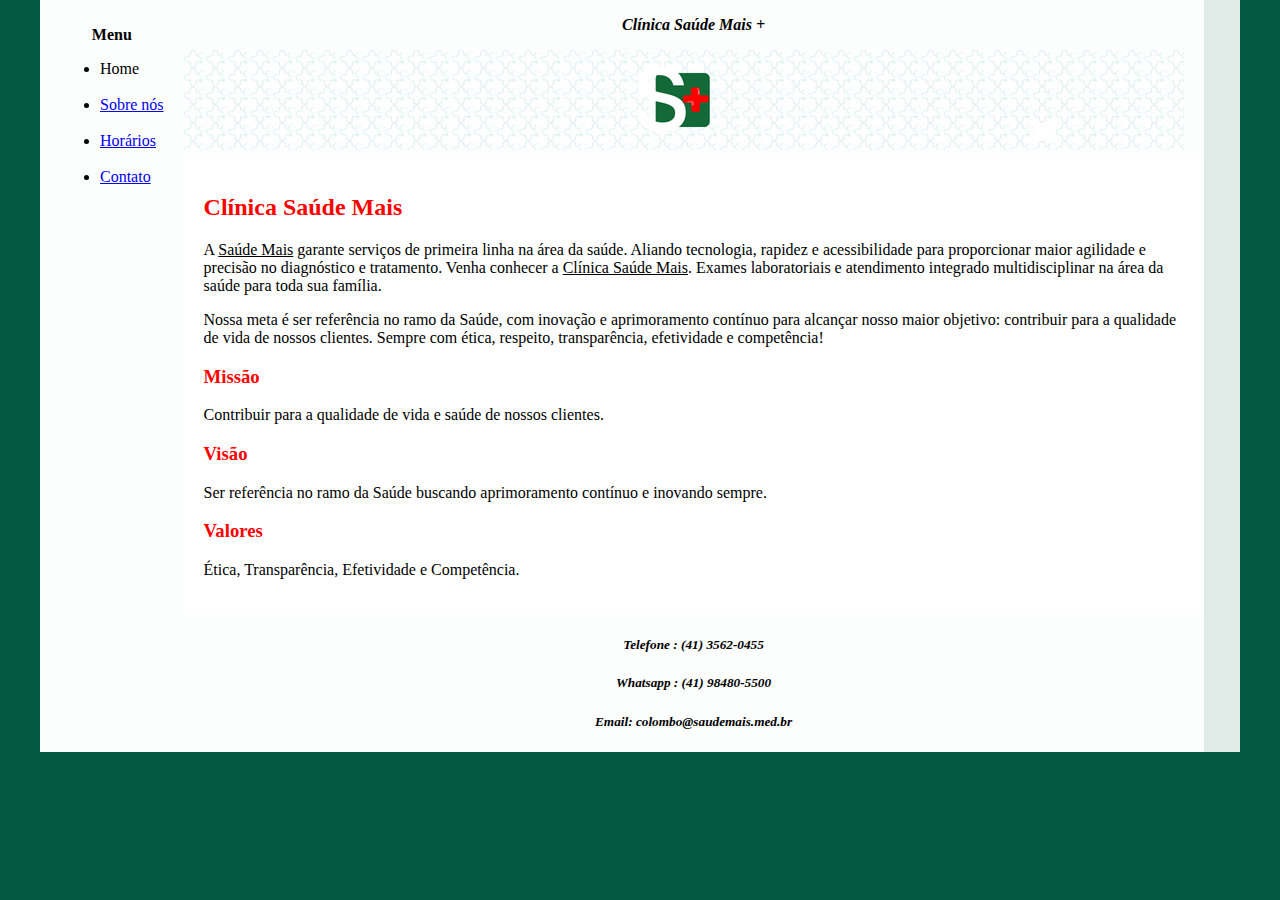
<file: index.html>
<!DOCTYPE html>
<html lang="en">
<head>
    <meta charset="UTF-8">
    <meta http-equiv="X-UA-Compatible" content="IE=edge">
    <meta name="viewport" content="width=device-width, initial-scale=1.0">
    <title>Clínica Saúde Mais +</title>
    <link rel="stylesheet" href="./css/base.css">
</head>
<body>
    <div class="wrapper">
        <div class="menu"   >
            <Span align="center"><p><strong>Menu</strong></p></Span>
            <ul>
                <li>Home</li><br>
                <li><a href="about.html" target="_self" >Sobre nós</a></li><br>
                <li><a href="Schedule.html" target="_self">Horários</a></li><br>
                <li><a href="Contact.html" target="_self" >Contato</a></li><br>
            </ul>
        </div>

        <div class="main">
            <div class="header">
               <span align="center"><p><strong> Clínica Saúde Mais + </strong></p></span>
               <img src="Banners/home.png" width="1000px" height="100" alt="logo clinica Saúde Mais"> 
               <!-- Aqui vai o seu header -->
            </div>
    
            <div class="content">
               <span class="redtext"><p><h2>Clínica Saúde Mais</h2></p></span>

                   <p> A <u>Saúde Mais</u> garante serviços de primeira linha na área da saúde. Aliando tecnologia, rapidez e acessibilidade para
                     proporcionar maior agilidade e precisão no diagnóstico e tratamento.
                     Venha conhecer a <u>Clínica Saúde Mais</u>. Exames laboratoriais e atendimento integrado multidisciplinar na área da saúde para toda sua família.</p>
                    
                    <p> Nossa meta é ser referência no ramo da Saúde, com inovação e aprimoramento contínuo para alcançar nosso maior objetivo: contribuir para a qualidade de 
                        vida de nossos clientes. Sempre com ética, respeito, transparência, efetividade e competência!</p>
                    
                <span class="redtext"><p><h3>Missão</h3></p></span>
                    <p>Contribuir para a qualidade de vida e saúde de nossos clientes.</p>
                    
                    <span class="redtext"><p><h3>Visão</h3></p></span>
                    <p>Ser referência no ramo da Saúde buscando aprimoramento contínuo e inovando sempre.</p>
                    
                <span class="redtext"><p><h3>Valores</h3></p></span>
                    <p>Ética, Transparência, Efetividade e Competência.</p>
                <!-- Aqui vai o seu conteúdo -->
            </div>
    
            <div class="footer" align="center">
                <h5>Telefone : (41) 3562-0455</h5> <h5>Whatsapp : (41) 98480-5500</h5>
                <p><h5>Email: colombo@saudemais.med.br</h5></p>

                <!-- Aqui vai o seu rodapé -->
            </div>
        </div>
    </div>
</body>
</html>
</file>
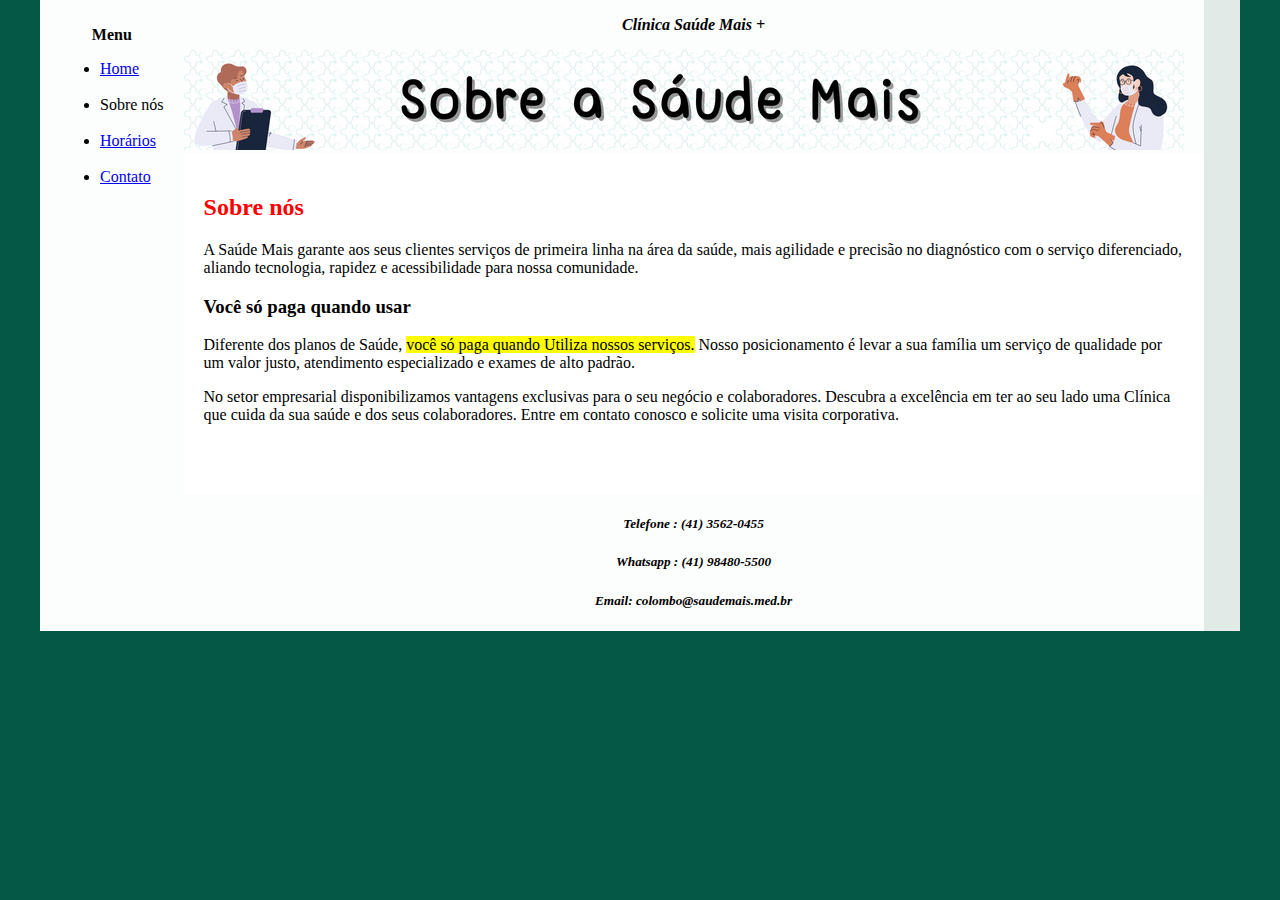
<file: about.html>
<!DOCTYPE html>
<html lang="en">
<head>
    <meta charset="UTF-8">
    <meta http-equiv="X-UA-Compatible" content="IE=edge">
    <meta name="viewport" content="width=device-width, initial-scale=1.0">
    <title>Clínica Saúde Mais +</title>
    <link rel="stylesheet" href="./css/base.css">
</head>
<body>
    <div class="wrapper">
        <div class="menu"   >
            <Span align="center"><p><strong>Menu </strong></p></Span>
            <ul>
                <li><a href="index.html">Home</a></li><br>
                <li>Sobre nós</li><br>
                <li><a href="Schedule.html">Horários</a></li><br>
                <li><a href="Contact.html">Contato</a></li><br>
            </ul>
        </div>

        <div class="main">
            <div class="header">
               <span align="center"><p><strong> Clínica Saúde Mais + </strong></p></span>
               <img src="Banners/about.png" width="1000px" height="100" alt="logo clinica Saúde Mais"> 
               <!-- Aqui vai o seu header -->
            </div>
    
            <div class="content">
               <span class="redtext"><p><h2>Sobre nós </h2></p></span>

                   <p> A Saúde Mais garante aos seus clientes serviços de primeira linha na área da saúde, mais agilidade e precisão no 
                    diagnóstico com o serviço diferenciado, aliando tecnologia, rapidez e acessibilidade para nossa comunidade.</p>
                    <p>
                        <p><h3>Você só paga quando usar</h3 ></p> 
                        
                            <p>Diferente dos planos de Saúde, <mark>você só paga quando Utiliza nossos serviços.</mark> Nosso posicionamento é levar a sua família
                         um serviço de qualidade por um valor justo, atendimento especializado e exames de alto padrão.</p>
                            
                         <p>No setor empresarial disponibilizamos vantagens exclusivas para o seu negócio e colaboradores. Descubra a excelência em 
                        ter ao seu lado uma Clínica que cuida da sua saúde e dos seus colaboradores. Entre em contato conosco e solicite uma visita corporativa.</p>
                <!-- Aqui vai o seu conteúdo -->
            </div>
    
            <div class="footer" align="center">
                <h5>Telefone : (41) 3562-0455</h5> <h5>Whatsapp : (41) 98480-5500</h5>
                <p><h5>Email: colombo@saudemais.med.br</h5></p>

                <!-- Aqui vai o seu rodapé -->
            </div>
        </div>
    </div>
</body>
</html>
</file>
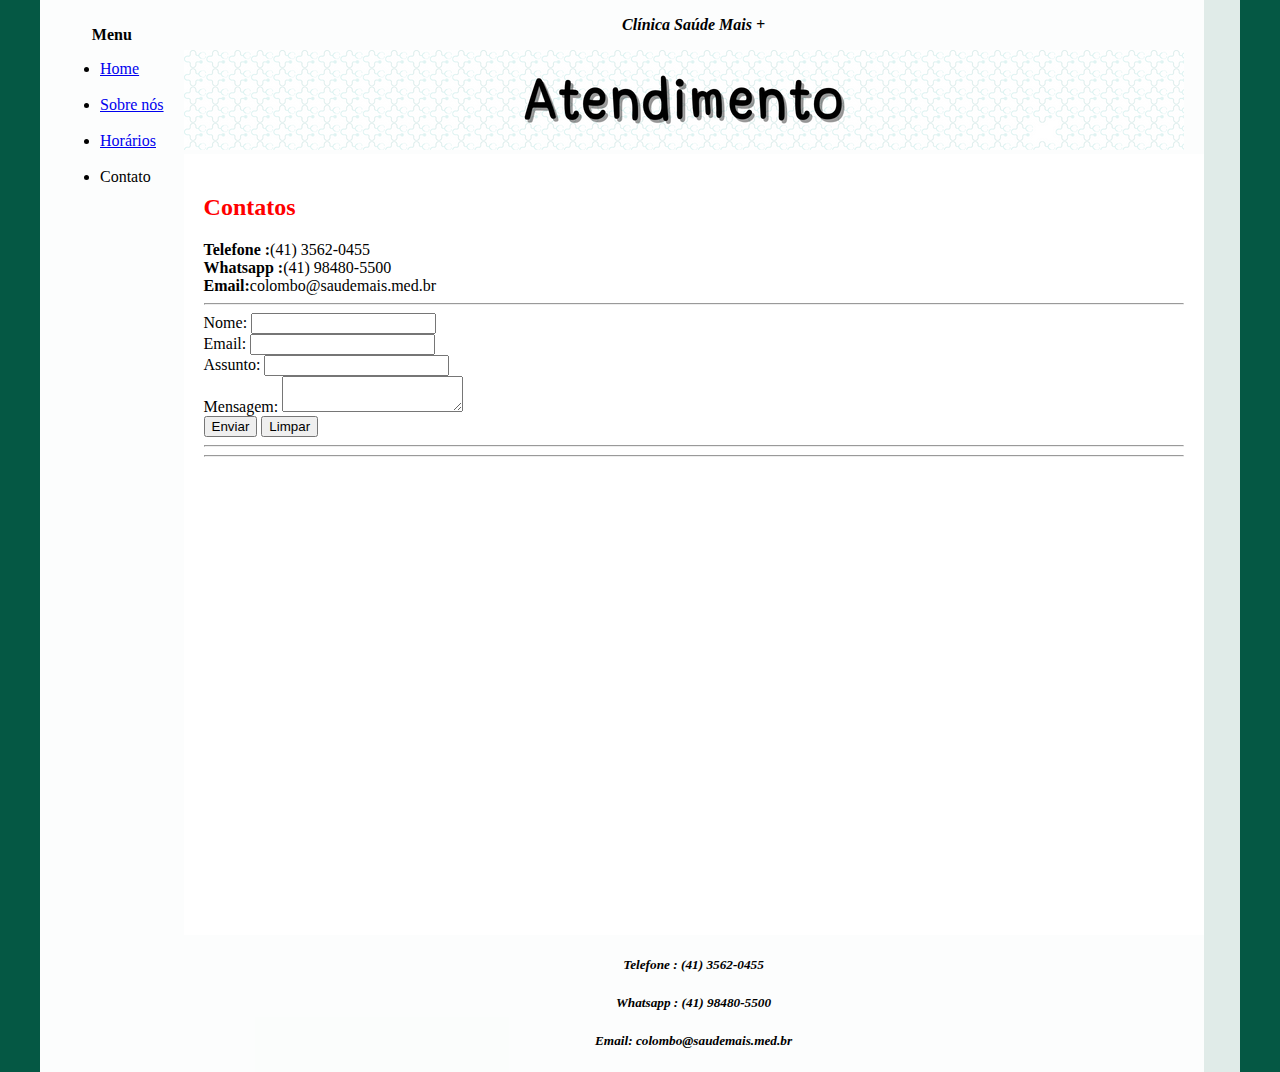
<file: Contact.html>
<!DOCTYPE html>
<html lang="en">
<head>
    <meta charset="UTF-8">
    <meta http-equiv="X-UA-Compatible" content="IE=edge">
    <meta name="viewport" content="width=device-width, initial-scale=1.0">
    <title>Clínica Saúde Mais +</title>
    <link rel="stylesheet" href="./css/base.css">
</head>
<body>
    <div class="wrapper">
        <div class="menu"   >
            <Span align="center"><p><strong>Menu </strong></p></Span>
            <ul>
                <li><a href="index.html">Home</a></li><br>
                <li><a href="about.html">Sobre nós</a></li><br>
                <li><a href="Schedule.html">Horários</a></li><br>
                <li>Contato</li><br>
            </ul>
        </div>

        <div class="main">
            <div class="header">
               <span align="center"><p><strong> Clínica Saúde Mais + </strong></p></span>
               <img src="Banners/Contact.png" width="1000px" height="100" alt="logo clinica Saúde Mais"> 
               <!-- Aqui vai o seu header -->
            </div>
    
            <div class="content">
               <span class="redtext"><p><h2>Contatos </h2></p></span>
               <strong>Telefone :</strong>(41) 3562-0455 <br>
               <strong>Whatsapp :</strong>(41) 98480-5500<br>
               <strong>Email:</strong>colombo@saudemais.med.br<br>
            <hr>
                <form name=suporte  target="_self" onsubmit="alert ('Mensagem enviada!');" method=get action="#">
                    Nome: <input text="text" name="name"><br>
                    Email: <input email="email" name="email"><br>
                    Assunto: <input text="text" name="Assunto"><br>
                    Mensagem: <textarea name="message"></textarea><br>
                    <button type="submite">Enviar</button>  
                    <button type="reset"> Limpar</button>
                </form>
                <hr>
                <hr>
                <iframe src="https://www.google.com/maps/embed?pb=!1m18!1m12!1m3!1d3605.0981790399833!2d-49.188261749365665!3d-25.368025836580852!2m3!1f0!2f0!3f0!3m2!1i1024!2i768!4f13.1!3m3!1m2!1s0x94dce8eb79f7c625%3A0x4e20acfe6d816432!2sMore%20Health%20Clinic!5e0!3m2!1sen!2sbr!4v1666383637962!5m2!1sen!2sbr"
                width="600" height="450" style="border:0;" allowfullscreen="" loading="lazy" referrerpolicy="no-referrer-when-downgrade" align="center">
            </iframe><br>
                <!-- Aqui vai o seu conteúdo -->    
            </div>
    
            <div class="footer" align="center">
                <h5>Telefone : (41) 3562-0455</h5> <h5>Whatsapp : (41) 98480-5500</h5>
                <p><h5>Email: colombo@saudemais.med.br</h5></p>
            
                <!-- Aqui vai o seu rodapé -->
            </div>
        </div>
    </div>
</body>
</html>
</file>
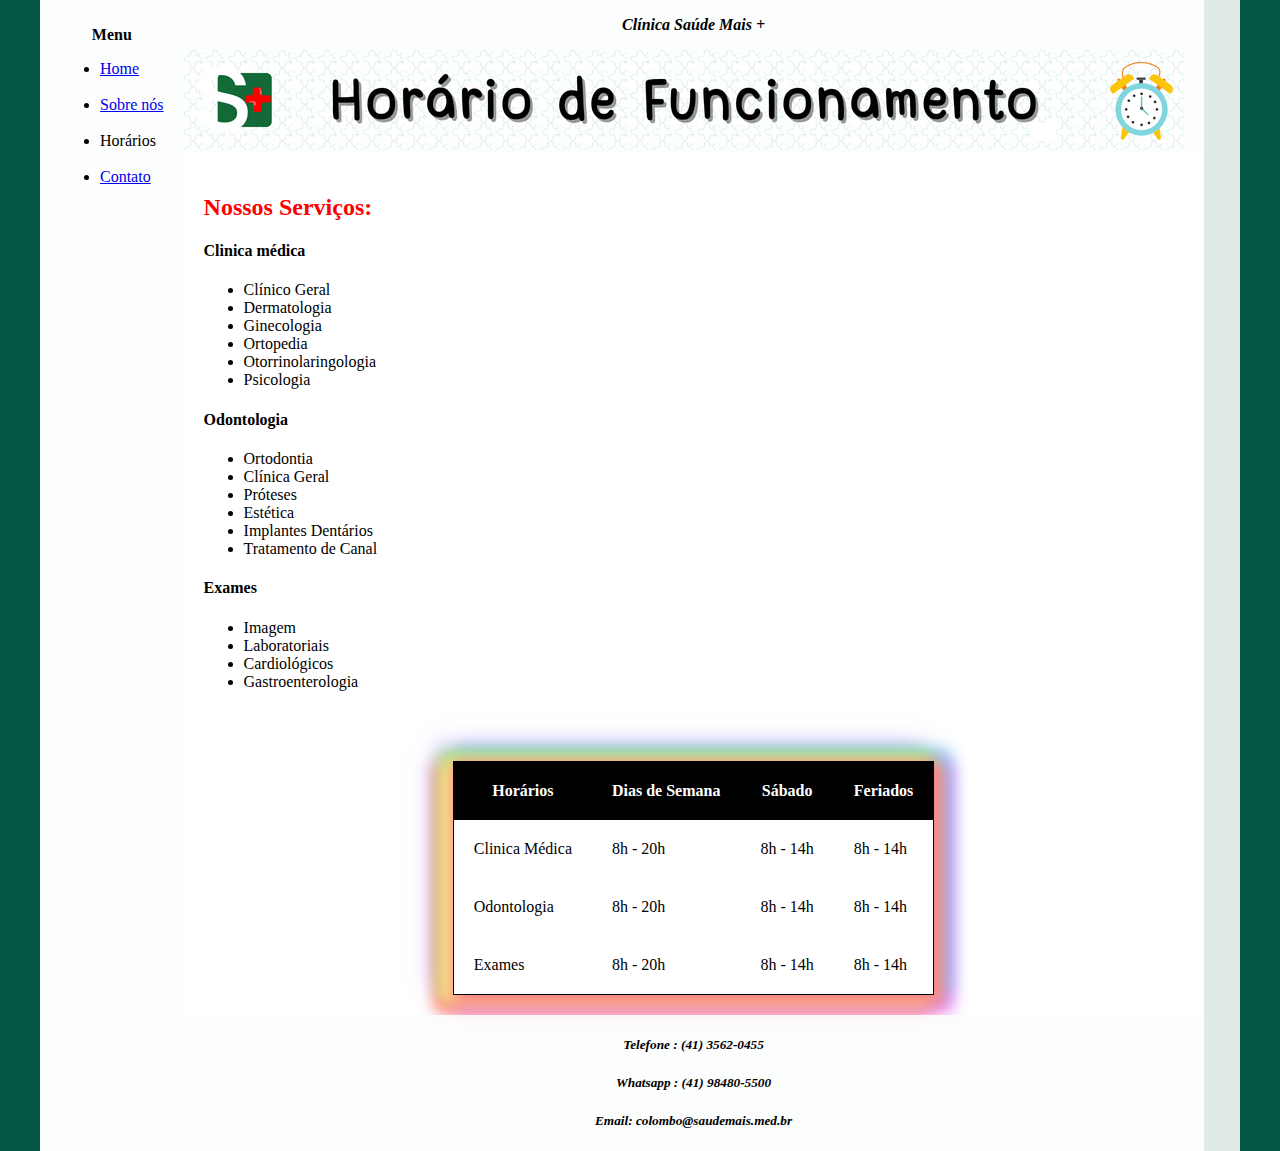
<file: Schedule.html>
<!DOCTYPE html>
<html lang="en">
<head>
    <meta charset="UTF-8">
    <meta http-equiv="X-UA-Compatible" content="IE=edge">
    <meta name="viewport" content="width=device-width, initial-scale=1.0">
    <title>Clínica Saúde Mais +</title>
    <link rel="stylesheet" href="./css/base.css">
    <style>
        table {
            -webkit-box-shadow: 5px 5px 15px 5px #FF8080, -9px 5px 15px 5px #FFE488, -7px -5px 15px 5px #8CFF85, 12px -5px 15px 5px #80C7FF, 12px 10px 15px 7px #E488FF, -10px 10px 15px 7px #FF616B, -10px -7px 27px 1px #8E5CFF, 5px 5px 15px 5px rgba(0,0,0,0); 
            box-shadow: 5px 5px 15px 5px #FF8080, -9px 5px 15px 5px #FFE488, -7px -5px 15px 5px #8CFF85, 12px -5px 15px 5px #80C7FF, 12px 10px 15px 7px #E488FF, -10px 10px 15px 7px #FF616B, -10px -7px 27px 1px #8E5CFF, 5px 5px 15px 5px rgba(0,0,0,0);
            border:solid 1px black;
        }
        table tr:hover td {
            background-color: rgb(25, 146, 106);
        }
        table thead th{
            background-color: black;
            color: white
        
        }
    </style>
</head>
<body>
    <div class="wrapper">
        <div class="menu"   >
            <Span align="center"><p><strong>Menu</strong></p></Span>
            <ul>
                <li><a href="index.html">Home</a></li><br>
                <li><a href="about.html">Sobre nós</a></li><br>
                <li>Horários</li><br>
                <li><a href="Contact.html">Contato</a></li><br>
            </ul>
        </div>

        <div class="main">
            <div class="header">
               <span align="center"><p><strong> Clínica Saúde Mais + </strong></p></span>
               <img src="Banners/schedule.png" width="1000px" height="100" alt="logo clinica Saúde Mais"> 
               <!-- Aqui vai o seu header -->
            </div>
    
            <div class="content">
               <span class="redtext"><p><h2>Nossos Serviços: </h2></p></span>

                   <h4>Clinica médica </h4>
                    <ul>
                        <li>Clínico Geral</li> 
                        <li>  Dermatologia</li>
                        <li>  Ginecologia</li>
                        <li>  Ortopedia</li>
                        <li>  Otorrinolaringologia</li>
                        <li> Psicologia</li>
                    </ul>
                    
                  <h4>Odontologia</h4>
                  <ul>
                    <li>Ortodontia</li> 
                    <li>Clínica Geral</li> 
                    <li>Próteses</li> 
                    <li>Estética</li> 
                    <li>Implantes Dentários</li> 
                    <li>Tratamento de Canal</li> 
                </ul>
                <h4>Exames</h4>
                <ul>
                    <li>Imagem</li> 
                    <li>Laboratoriais</li> 
                    <li>Cardiológicos</li> 
                    <li>Gastroenterologia</li> 
                </ul>
                    
                <table summary="Tabela de horários de funcionamento da clínica" align="center" cellspacing="0" cellpadding="20">
                    <thead >
                        <tr>
                            <th>Horários</th>
                            <th>Dias de Semana</th><br>
                            <th>Sábado</th><br>
                            <th>Feriados</th><br>

                        </tr>
                    </thead>    

                    <tbody>  
                        <tr>
                            <td>Clinica Médica</td>
                            <td>8h - 20h</td>
                            <td>8h - 14h</td>
                            <td>8h - 14h</td>
                        </tr>
                        <tr>
                            <td>Odontologia</th>
                            <td>8h - 20h</td>
                            <td>8h - 14h</td>
                            <td>8h - 14h</td>
                        </tr>
                        <tr>
                            <td>Exames</td>
                            <td>8h - 20h</td>
                            <td>8h - 14h</td>
                            <td>8h - 14h</td>
                        </tr>
                </table>
                <!-- Aqui vai o seu conteúd o -->
            </div>
    
            <div class="footer" align="center">
                <h5>Telefone : (41) 3562-0455</h5> <h5>Whatsapp : (41) 98480-5500</h5>
                <p><h5>Email: colombo@saudemais.med.br</h5></p>

                <!-- Aqui vai o seu rodapé -->
            </div>
        </div>
    </div>
</body>
</html>
</file>
<file: css/base.css>
html, body {
    margin: 0;
}
body {
    background-color: #055844;
    display: flex;
    justify-content: center;
}

.wrapper {
    width: 1200px;
    display: flex;
    margin: 0 auto;
    background-color: rgba(255, 255, 255, 0.877);
}
.main {
    display: flex;
    flex-flow: column;
    width: 85%;
}
.menu {
    
    background-color: rgba(255, 255, 255, 0.877)    ;
    padding: 10px 20px 0px;
    font-style: normal;
}
.header {
    background-color: rgba(255, 255, 255, 0.877);
    min-height: 100px;
    justify-content: center;
    font-style:oblique;
}
.content {
    background-color: white;
    min-height: 300px;
    padding: 20px;
}
.redtext {
    color: red;
}

.footer {
    background-color: rgba(255, 255, 255, 0.877);
    min-height: 100px;
    font-style: oblique;
}
</file>
